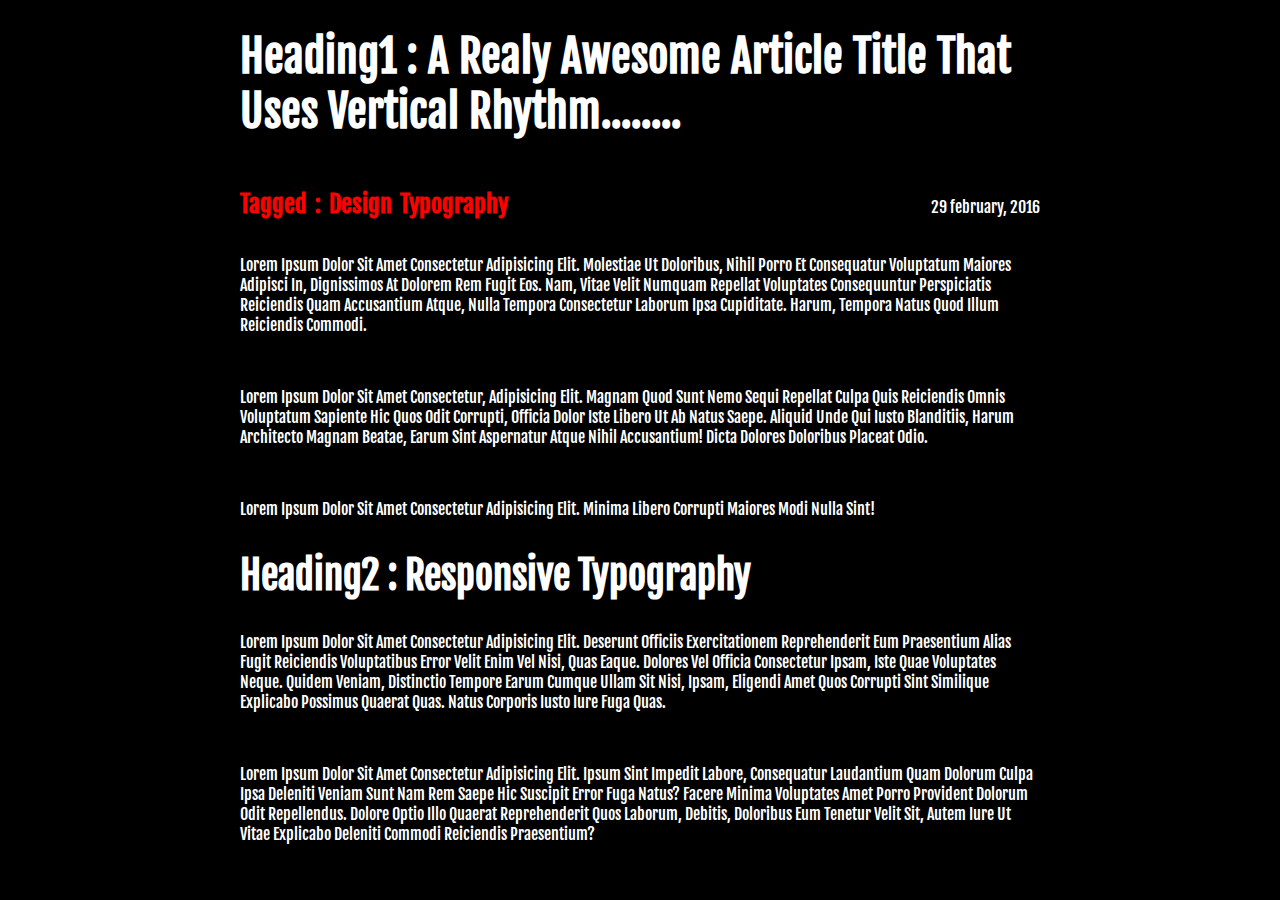
<file: index4.html>
<!DOCTYPE html>
<html lang="en">

<head>
    <meta charset="UTF-8">
    <meta name="viewport" content="width=\, initial-scale=1.0">
    <title>Document</title>
    <link rel="stylesheet" href="./style4.css">
</head>

<body>
    <section class="container">
        <header class="header">
            <h1>heading1 : a realy awesome article title that uses vertical rhythm........</h1>
        </header>
        <nav class="nav">
            <div class="tagged">
                <h2>tagged : design typography</h2>
            </div>
            <div class="date">
                29 february, 2016
            </div>
        </nav>
        <div class="para">
            <p>Lorem ipsum dolor sit amet consectetur adipisicing elit. Molestiae ut doloribus, nihil porro et
                consequatur
                voluptatum maiores adipisci in, dignissimos at dolorem rem fugit eos. Nam, vitae velit numquam repellat
                voluptates consequuntur perspiciatis reiciendis quam accusantium atque, nulla tempora consectetur
                laborum
                ipsa cupiditate. Harum, tempora natus quod illum reiciendis commodi.</p>
            <br>
            <p>Lorem ipsum dolor sit amet consectetur, adipisicing elit. Magnam quod sunt nemo sequi repellat culpa quis
                reiciendis omnis voluptatum sapiente hic quos odit corrupti, officia dolor iste libero ut ab natus
                saepe.
                Aliquid unde qui iusto blanditiis, harum architecto magnam beatae, earum sint aspernatur atque nihil
                accusantium! Dicta dolores doloribus placeat odio.</p>
            <br>
            <p>Lorem ipsum dolor sit amet consectetur adipisicing elit. Minima libero corrupti maiores modi nulla sint!
            </p>
        </div>
        <div class="next">
            <h2>heading2 : responsive typography</h2>
        </div>
        <div class="paragraph">
            <p>Lorem ipsum dolor sit amet consectetur adipisicing elit. Deserunt officiis exercitationem reprehenderit
                eum
                praesentium alias fugit reiciendis voluptatibus error velit enim vel nisi, quas eaque. Dolores vel
                officia
                consectetur ipsam, iste quae voluptates neque. Quidem veniam, distinctio tempore earum cumque ullam sit
                nisi, ipsam, eligendi amet quos corrupti sint similique explicabo possimus quaerat quas. Natus corporis
                iusto iure fuga quas.</p>
            <br>
            <p>Lorem ipsum dolor sit amet consectetur adipisicing elit. Ipsum sint impedit labore, consequatur
                laudantium
                quam dolorum culpa ipsa deleniti veniam sunt nam rem saepe hic suscipit error fuga natus? Facere minima
                voluptates amet porro provident dolorum odit repellendus. Dolore optio illo quaerat reprehenderit quos
                laborum, debitis, doloribus eum tenetur velit sit, autem iure ut vitae explicabo deleniti commodi
                reiciendis
                praesentium?</p>
        </div>
    </section>
</body>

</html>
</file>
<file: style4.css>
@import url('https://fonts.googleapis.com/css2?family=Black+Ops+One&family=Fjalla+One&display=swap');
body {
    font-family: 'Fjalla One', sans-serif;
background-color: black;
    color: white;
}
section.container {
    width: 800px;
    margin: 0 auto;
}
header.header h1 {
    font-size: 44px;
    text-transform: capitalize;
}
.tagged h2 {
    color: red;
    text-transform: capitalize;
    word-spacing: 3px;
}
nav.nav {
    display: flex;
    justify-content: space-between;
    align-items: baseline;
}
p {
    text-transform: capitalize;
    font-size: 16px;
}
.next {
    font-size: 26px;
    text-transform: capitalize;
}
</file>
